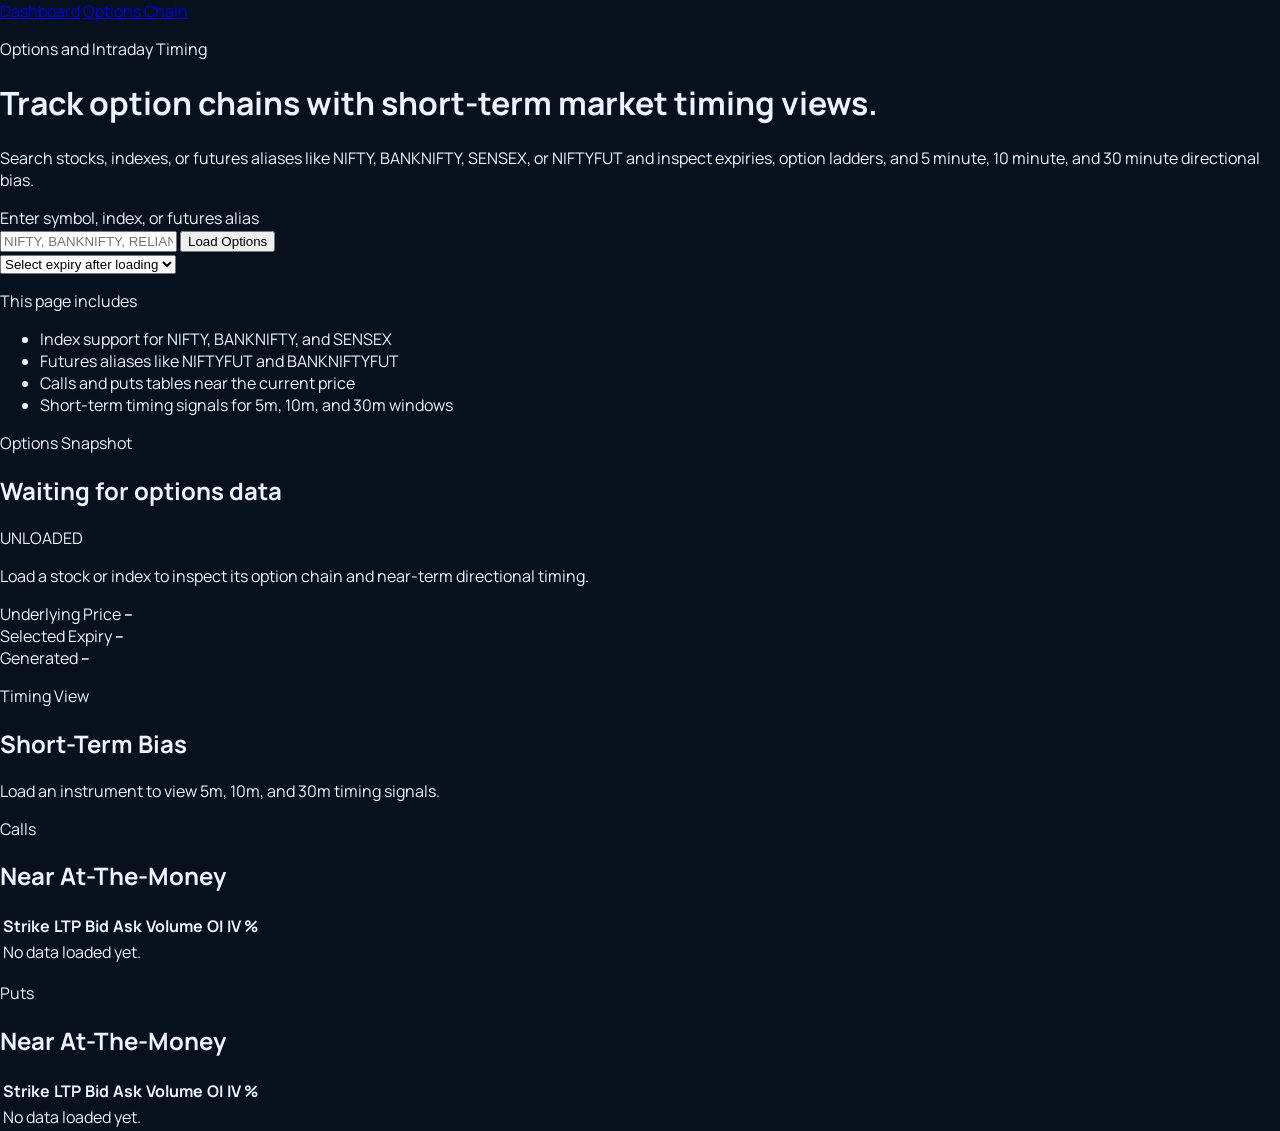
<file: options.html>
<!DOCTYPE html>
<html lang="en">
<head>
  <meta charset="UTF-8" />
  <meta name="viewport" content="width=device-width, initial-scale=1.0" />
  <title>Options Chain and Timing View</title>
  <link rel="preconnect" href="https://fonts.googleapis.com">
  <link rel="preconnect" href="https://fonts.gstatic.com" crossorigin>
  <link href="https://fonts.googleapis.com/css2?family=Space+Grotesk:wght@400;500;700&family=Manrope:wght@400;500;700&display=swap" rel="stylesheet">
  <link rel="stylesheet" href="style.css" />
</head>
<body>
  <div class="page-shell">
    <div class="top-links">
      <a href="/" class="top-link">Dashboard</a>
      <a href="/options" class="top-link active-link">Options Chain</a>
    </div>

    <header class="hero">
      <div class="hero-copy">
        <p class="eyebrow">Options and Intraday Timing</p>
        <h1>Track option chains with short-term market timing views.</h1>
        <p class="hero-text">
          Search stocks, indexes, or futures aliases like NIFTY, BANKNIFTY, SENSEX, or NIFTYFUT
          and inspect expiries, option ladders, and 5 minute, 10 minute, and 30 minute directional bias.
        </p>

        <div class="search-panel">
          <label for="optionsSymbol" class="input-label">Enter symbol, index, or futures alias</label>
          <div class="search-box">
            <div class="search-row">
              <input type="text" id="optionsSymbol" placeholder="NIFTY, BANKNIFTY, RELIANCE, NIFTYFUT" />
              <button id="loadOptionsBtn">Load Options</button>
            </div>
            <div id="optionsSuggestions" class="search-suggestions"></div>
          </div>
          <div class="filter-row">
            <select id="optionsExpiry">
              <option value="">Select expiry after loading</option>
            </select>
          </div>
        </div>
      </div>

      <div class="hero-card">
        <p class="card-label">This page includes</p>
        <ul>
          <li>Index support for NIFTY, BANKNIFTY, and SENSEX</li>
          <li>Futures aliases like NIFTYFUT and BANKNIFTYFUT</li>
          <li>Calls and puts tables near the current price</li>
          <li>Short-term timing signals for 5m, 10m, and 30m windows</li>
        </ul>
      </div>
    </header>

    <main class="dashboard options-dashboard">
      <section class="panel primary-panel">
        <div class="panel-head">
          <div>
            <p class="panel-kicker">Options Snapshot</p>
            <h2 id="optionsTitle">Waiting for options data</h2>
          </div>
          <span class="signal-badge neutral" id="optionsInstrumentType">UNLOADED</span>
        </div>
        <p class="summary" id="optionsSummary">
          Load a stock or index to inspect its option chain and near-term directional timing.
        </p>
        <div class="levels-grid">
          <div class="level-box">
            <span>Underlying Price</span>
            <strong id="underlyingPrice">--</strong>
          </div>
          <div class="level-box">
            <span>Selected Expiry</span>
            <strong id="selectedExpiry">--</strong>
          </div>
          <div class="level-box">
            <span>Generated</span>
            <strong id="optionsGeneratedAt">--</strong>
          </div>
        </div>
      </section>

      <section class="panel watchlist-panel">
        <div class="panel-head">
          <div>
            <p class="panel-kicker">Timing View</p>
            <h2>Short-Term Bias</h2>
          </div>
        </div>
        <div id="timingGrid" class="timing-grid">
          <div class="news-empty">Load an instrument to view 5m, 10m, and 30m timing signals.</div>
        </div>
      </section>

      <section class="panel news-panel">
        <div class="panel-head">
          <div>
            <p class="panel-kicker">Calls</p>
            <h2>Near At-The-Money</h2>
          </div>
        </div>
        <div class="table-wrap">
          <table class="data-table">
            <thead>
              <tr>
                <th>Strike</th>
                <th>LTP</th>
                <th>Bid</th>
                <th>Ask</th>
                <th>Volume</th>
                <th>OI</th>
                <th>IV %</th>
              </tr>
            </thead>
            <tbody id="callsTable">
              <tr><td colspan="7">No data loaded yet.</td></tr>
            </tbody>
          </table>
        </div>
      </section>

      <section class="panel news-panel">
        <div class="panel-head">
          <div>
            <p class="panel-kicker">Puts</p>
            <h2>Near At-The-Money</h2>
          </div>
        </div>
        <div class="table-wrap">
          <table class="data-table">
            <thead>
              <tr>
                <th>Strike</th>
                <th>LTP</th>
                <th>Bid</th>
                <th>Ask</th>
                <th>Volume</th>
                <th>OI</th>
                <th>IV %</th>
              </tr>
            </thead>
            <tbody id="putsTable">
              <tr><td colspan="7">No data loaded yet.</td></tr>
            </tbody>
          </table>
        </div>
      </section>
    </main>
  </div>

  <script src="options.js"></script>
</body>
</html>
</file>
<file: style.css>
:root {
  --bg: #07101d;
  --bg-2: #0e1a2f;
  --panel: rgba(8, 20, 37, 0.82);
  --border: rgba(255, 255, 255, 0.08);
  --text: #edf4ff;
  --muted: #9db2cf;
  --bull: #21c17a;
  --bear: #ff7575;
  --neutral: #ffd166;
  --accent: #4da4ff;
}

* {
  box-sizing: border-box;
}

body {
  margin: 0;
  height: 100vh;
  overflow: hidden;
  font-family: "Manrope", sans-serif;
  color: var(--text);
  background: var(--bg);
}

.app-shell.kite {
  display: flex;
  flex-direction: column;
  height: 100vh;
  overflow: hidden;
}

/* Top Bar */
.top-bar {
  padding: 12px 16px;
  background: var(--bg-2);
  border-bottom: 1px solid var(--border);
  display: flex;
  justify-content: space-between;
  align-items: center;
}

.top-left {
  flex: 0 0 auto;
}

.app-name {
  margin: 0;
  font-size: 20px;
  font-weight: 700;
  color: var(--accent);
}

.top-right {
  flex: 1;
  display: flex;
  justify-content: flex-end;
  align-items: center;
  gap: 12px;
}

.search-box {
  flex: 0 0 300px;
}

.search-input-wrapper {
  position: relative;
}

.search-input {
  width: 100%;
  padding: 8px 12px;
  border: 1px solid var(--border);
  border-radius: 6px;
  background: rgba(255, 255, 255, 0.05);
  color: var(--text);
  font-size: 14px;
}

.search-input::placeholder {
  color: var(--muted);
}

.search-results {
  position: absolute;
  top: calc(100% + 4px);
  left: 0;
  right: 0;
  background: var(--bg-2);
  border: 1px solid var(--border);
  border-radius: 6px;
  max-height: 200px;
  overflow-y: auto;
  z-index: 100;
}

.search-result-item {
  padding: 10px 12px;
  cursor: pointer;
  border-bottom: 1px solid var(--border);
  transition: background 200ms;
}

.search-result-item:last-child {
  border-bottom: none;
}

.search-result-item:hover {
  background: rgba(255, 255, 255, 0.05);
}

.search-result-item strong {
  display: block;
  font-size: 14px;
}

.search-result-item small {
  display: block;
  font-size: 12px;
  color: var(--muted);
  margin-top: 2px;
}

.icon-btn {
  background: none;
  border: none;
  color: var(--text);
  font-size: 18px;
  cursor: pointer;
  padding: 4px 8px;
}

/* Market Overview */
.market-overview {
  display: flex;
  gap: 12px;
  padding: 12px 16px;
  background: rgba(255, 255, 255, 0.02);
  border-bottom: 1px solid var(--border);
}

.market-card {
  flex: 1;
  padding: 10px 12px;
  background: var(--panel);
  border-radius: 6px;
  border: 1px solid var(--border);
  min-width: 0;
}

.market-name {
  font-size: 12px;
  color: var(--muted);
  margin-bottom: 4px;
}

.market-price {
  font-size: 16px;
  font-weight: 600;
  margin-bottom: 2px;
}

.market-change {
  font-size: 12px;
  font-weight: 600;
}

.market-change.bull {
  color: var(--bull);
}

.market-change.bear {
  color: var(--bear);
}

/* Tabs */
.tabs {
  display: flex;
  gap: 0;
  padding: 0;
  background: var(--bg);
  border-bottom: 1px solid var(--border);
  overflow-x: auto;
}

.tab {
  flex: 1;
  padding: 12px 16px;
  background: none;
  border: none;
  color: var(--muted);
  cursor: pointer;
  font-size: 14px;
  font-weight: 500;
  border-bottom: 2px solid transparent;
  margin: 0;
  white-space: nowrap;
  min-width: 100px;
  transition: all 200ms;
}

.tab:hover {
  color: var(--text);
}

.tab.active {
  color: var(--accent);
  border-bottom-color: var(--accent);
}

/* Stock List Container */
.stock-list-container {
  flex: 1;
  overflow-y: auto;
  overflow-x: hidden;
  background: var(--bg);
}

.stock-list {
  display: flex;
  flex-direction: column;
}

.stock-row {
  display: flex;
  justify-content: space-between;
  align-items: center;
  padding: 12px 16px;
  border-bottom: 1px solid var(--border);
  cursor: pointer;
  transition: background 150ms;
}

.stock-row:hover {
  background: rgba(255, 255, 255, 0.03);
}

.stock-info {
  flex: 1;
  min-width: 0;
}

.stock-name {
  font-size: 14px;
  font-weight: 600;
  color: var(--text);
  margin-bottom: 2px;
}

.stock-meta {
  font-size: 12px;
  color: var(--muted);
}

.stock-price {
  flex: 0 0 auto;
  text-align: right;
  margin: 0 16px;
  min-width: 100px;
}

.price {
  font-size: 14px;
  font-weight: 600;
  color: var(--text);
}

.change {
  font-size: 12px;
  font-weight: 600;
  margin-top: 2px;
}

.change.positive {
  color: var(--bull);
}

.change.negative {
  color: var(--bear);
}

.signal {
  flex: 0 0 auto;
  min-width: 50px;
  text-align: center;
  font-size: 12px;
  font-weight: 700;
  padding: 4px 8px;
  border-radius: 4px;
}

.signal.bull {
  background: rgba(33, 193, 122, 0.15);
  color: var(--bull);
}

.signal.bear {
  background: rgba(255, 117, 117, 0.15);
  color: var(--bear);
}

.signal.neutral {
  background: rgba(255, 209, 102, 0.15);
  color: var(--neutral);
}

/* Empty State */
.empty-state {
  display: flex;
  flex-direction: column;
  align-items: center;
  justify-content: center;
  height: 300px;
  color: var(--muted);
}

.empty-state p {
  margin: 0;
  font-size: 16px;
  font-weight: 500;
}

.empty-state small {
  font-size: 12px;
  margin-top: 4px;
  color: var(--muted);
}

/* Loading & Error */
.loading,
.error {
  padding: 16px;
  text-align: center;
  color: var(--muted);
}

.error {
  background: rgba(255, 117, 117, 0.1);
  color: #ffcccc;
}

/* Scrollbar */
.stock-list-container::-webkit-scrollbar {
  width: 6px;
}

.stock-list-container::-webkit-scrollbar-track {
  background: var(--bg);
}

.stock-list-container::-webkit-scrollbar-thumb {
  background: var(--border);
  border-radius: 3px;
}

.stock-list-container::-webkit-scrollbar-thumb:hover {
  background: rgba(255, 255, 255, 0.15);
}

/* Modal Overlay */
.modal-overlay {
  position: fixed;
  top: 0;
  left: 0;
  right: 0;
  bottom: 0;
  background: rgba(0, 0, 0, 0.7);
  display: flex;
  align-items: center;
  justify-content: center;
  z-index: 1000;
}

.modal-content {
  background: var(--bg-2);
  border: 1px solid var(--border);
  border-radius: 12px;
  width: 90%;
  max-width: 800px;
  max-height: 90vh;
  overflow-y: auto;
  display: flex;
  flex-direction: column;
}

.modal-header {
  padding: 16px 20px;
  border-bottom: 1px solid var(--border);
  display: flex;
  justify-content: space-between;
  align-items: center;
  position: sticky;
  top: 0;
  background: var(--bg-2);
}

.modal-header h2 {
  margin: 0;
  font-size: 18px;
  color: var(--text);
}

.modal-header small {
  display: block;
  font-size: 12px;
  color: var(--muted);
  margin-top: 2px;
}

.close-btn {
  background: none;
  border: none;
  color: var(--muted);
  font-size: 24px;
  cursor: pointer;
  padding: 0;
  width: 32px;
  height: 32px;
  display: flex;
  align-items: center;
  justify-content: center;
  transition: color 200ms;
}

.close-btn:hover {
  color: var(--text);
}

/* Modal Search */
.modal-search-bar {
  padding: 16px 20px;
  border-bottom: 1px solid var(--border);
  background: rgba(255, 255, 255, 0.02);
  display: flex;
  gap: 8px;
  align-items: center;
}

.modal-search-input {
  flex: 1;
  padding: 14px 14px;
  border: 1px solid var(--border);
  border-radius: 8px;
  background: rgba(255, 255, 255, 0.08);
  color: var(--text);
  font-size: 16px;
  font-weight: 500;
}

.modal-search-input::placeholder {
  color: var(--muted);
  font-size: 15px;
}

.modal-search-input:focus {
  outline: none;
  border-color: var(--accent);
  background: rgba(255, 255, 255, 0.12);
  box-shadow: 0 0 8px rgba(77, 164, 255, 0.2);
}

.analyse-btn {
  padding: 12px 18px;
  border: 1px solid var(--accent);
  border-radius: 6px;
  background: rgba(77, 164, 255, 0.1);
  color: var(--accent);
  font-size: 14px;
  font-weight: 600;
  cursor: pointer;
  transition: all 200ms;
  white-space: nowrap;
}

.analyse-btn:hover {
  background: rgba(77, 164, 255, 0.2);
  box-shadow: 0 0 8px rgba(77, 164, 255, 0.3);
}

/* Timeframe Selector */
.timeframe-selector {
  padding: 12px 20px;
  border-bottom: 1px solid var(--border);
  background: rgba(255, 255, 255, 0.01);
  display: flex;
  gap: 8px;
  justify-content: center;
  flex-wrap: wrap;
}

.timeframe-btn {
  padding: 8px 14px;
  border: 1px solid var(--border);
  border-radius: 4px;
  background: transparent;
  color: var(--muted);
  font-size: 12px;
  font-weight: 600;
  cursor: pointer;
  transition: all 150ms;
  min-width: 50px;
}

.timeframe-btn:hover {
  border-color: var(--accent);
  color: var(--accent);
  background: rgba(77, 164, 255, 0.08);
}

.timeframe-btn.active {
  background: var(--accent);
  color: var(--bg);
  border-color: var(--accent);
}

/* Chart Area */
.chart-area {
  padding: 16px 20px;
  border-bottom: 1px solid var(--border);
  background: rgba(255, 255, 255, 0.01);
  min-height: 300px;
  display: flex;
  align-items: center;
  justify-content: center;
}

.chart-container {
  width: 100%;
  height: 280px;
}

.chart-placeholder {
  color: var(--muted);
  text-align: center;
  font-size: 14px;
}

/* Explanation Boxes */
.explanation-boxes {
  padding: 12px 20px 20px 20px;
  display: grid;
  grid-template-columns: repeat(3, 1fr);
  gap: 12px;
}

.explanation-box {
  background: rgba(77, 164, 255, 0.05);
  border: 1px solid var(--border);
  border-radius: 8px;
  padding: 14px;
}

.explanation-box h4 {
  margin: 0 0 10px 0;
  font-size: 13px;
  font-weight: 700;
  color: var(--accent);
  letter-spacing: 0.3px;
}

.explanation-box p {
  margin: 0;
  font-size: 12px;
  color: var(--muted);
  line-height: 1.6;
}

/* Responsive */
@media (max-width: 1000px) {
  .explanation-boxes {
    grid-template-columns: repeat(2, 1fr);
  }
}

@media (max-width: 600px) {
  .modal-content {
    width: 95%;
    max-height: 95vh;
  }

  .explanation-boxes {
    grid-template-columns: 1fr;
  }

  .modal-search-bar {
    flex-direction: column;
  }

  .analyse-btn {
    width: 100%;
  }
}
</file>
